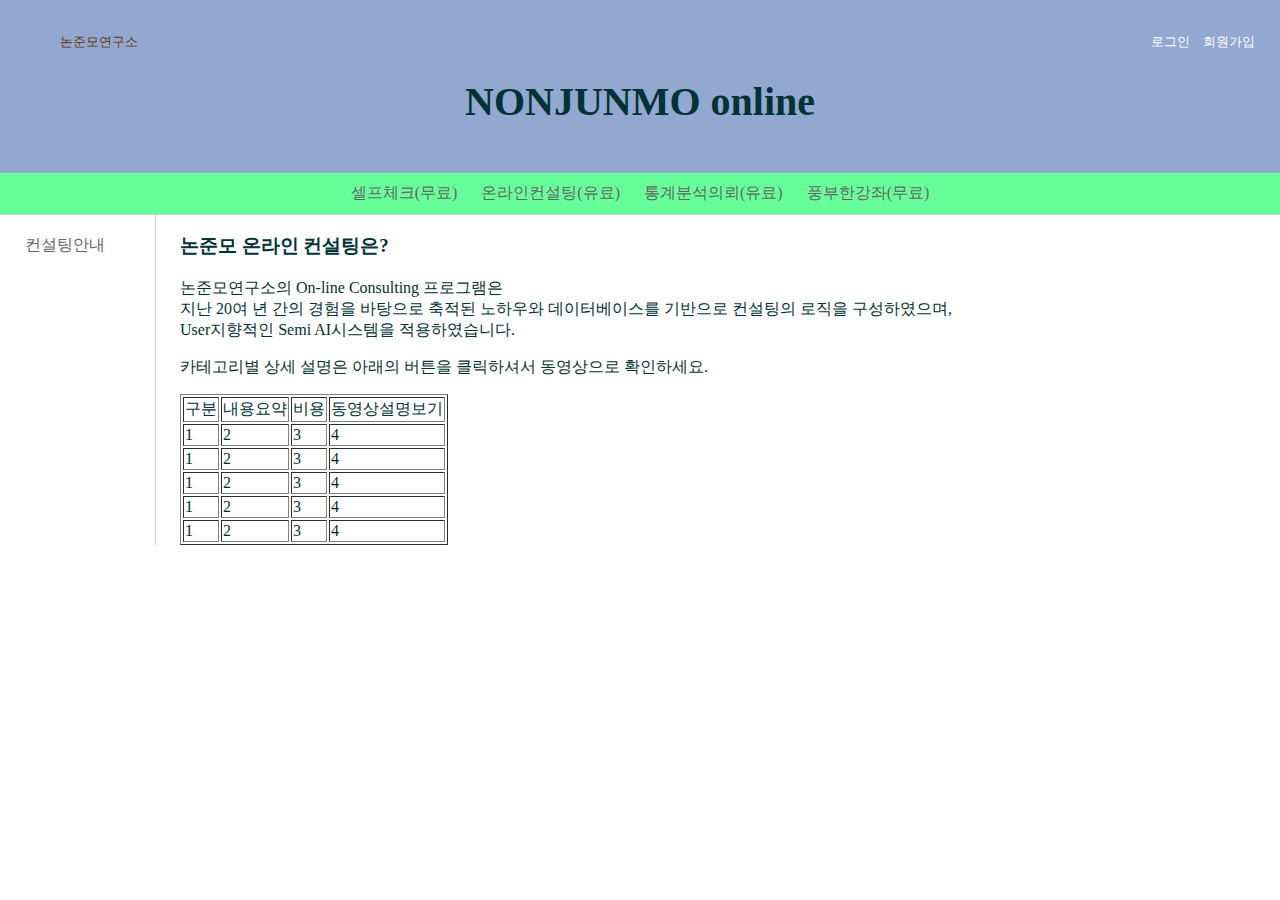
<file: index.html>
<!doctype html>
<html>
  <head>
    <title>nonjunmo online consulting</title>
    <meta charset="utf-8">
    <link rel="stylesheet" href="style.css">
  </head>
  <body>
    <div class="upper">
        <ul id="upperleft">
          <li>논준모연구소</li>
        </ul>
        <ul id="upperright">
          <li><a href="#">로그인</a></li>
          <li><a href="#">회원가입</a></li>
        </ul>
      <h1><a href="index.html">NONJUNMO online</a></h1>
    </div>
    <nav>
      <ul>
        <li><a href="#">셀프체크(무료)</a></li>
        <li><a href="#">온라인컨설팅(유료)</a></li>
        <li><a href="#">통계분석의뢰(유료)</a></li>
        <li><a href="#">풍부한강좌(무료)</a></li>
      </ul>
    </nav>
    <div id="grid">
      <ol>
        <li><a href="#">컨설팅안내</a></li>
      </ol>
      <div id="article">
        <h3>논준모 온라인 컨설팅은?</h3>
        <p>
          논준모연구소의 On-line Consulting 프로그램은<br>
          지난 20여 년 간의 경험을 바탕으로 축적된 노하우와 데이터베이스를 기반으로 컨설팅의 로직을 구성하였으며,<br>
          User지향적인 Semi AI시스템을 적용하였습니다.
        </p>
        <p>
          카테고리별 상세 설명은 아래의 버튼을 클릭하셔서 동영상으로 확인하세요.
        </p>
        <table border=1>
          <tr>
            <td>구분</td>
            <td>내용요약</td>
            <td>비용</td>
            <td>동영상설명보기</td>
          </tr>
          <tr>
            <td>1</td>
            <td>2</td>
            <td>3</td>
            <td>4</td>
          </tr>
          <tr>
            <td>1</td>
            <td>2</td>
            <td>3</td>
            <td>4</td>
          </tr>
          <tr>
            <td>1</td>
            <td>2</td>
            <td>3</td>
            <td>4</td>
          </tr>
          <tr>
            <td>1</td>
            <td>2</td>
            <td>3</td>
            <td>4</td>
          </tr>
          <tr>
            <td>1</td>
            <td>2</td>
            <td>3</td>
            <td>4</td>
          </tr>
        </table>
      </div>
    </div>
  </body>
</html>
</file>
<file: style.css>
body{
  margin:0;
}
a {
  text-decoration: none;
}
.upper{
  border-bottom:1px solid #92a8d1;
  margin:0;
  padding:20px;
  background-color: #92a8d1;
}
h1 {
  font-size:40px;
  text-align: center;
}
h1 a{
  color:#003333;
}
#upperleft{
  font-size:13px;
  color:#663300;
  float:left;
}
#upperleft li{
  display:inline;
}
#upperright{
  font-size:13px;
  color:#663300;
  text-align: right;
}
#upperright li{
  display:inline;
  padding:0 5px;
}
#upperright li a{
  color:white;
}
nav ul{
  margin:0;
  padding:10px;
  background-color: #66FF99;
  text-align: center;
  border-bottom:1px solid #CCCCCC;
}
nav ul li{
  display:inline;
  padding:0 10px;
}
nav ul li a{
  color:	#666666;
}
ol{
  border-right:1px solid #CCCCCC;
  width:110px;
  margin:0;
  padding:20px;
  list-style: none;
}
ol a{
  color:#666666;
}
#article{
  color:#003333;
}
#grid{
  display: grid;
  grid-template-columns: 150px 1fr;
}
#grid ol{
  padding-left:25px;
}
#grid #article{
  padding-left:30px;
  padding-right:30px;
}
@media(max-width:800px){
  #grid{
    display: block;
  }
  ol{
    border-right:none;
  }
  h1 {
    border-bottom:none;
  }
}
</file>
